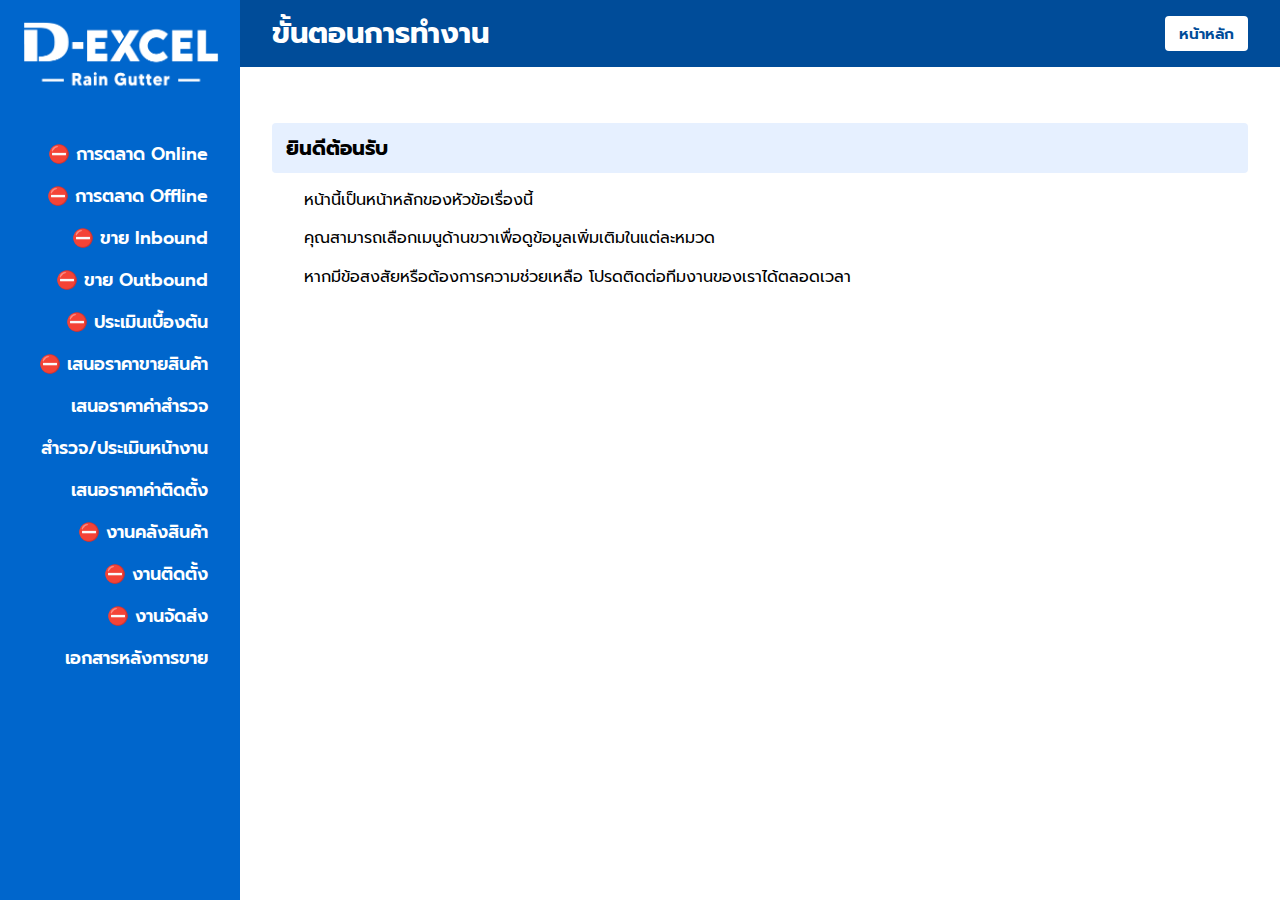
<file: index.html>
<!DOCTYPE html>
<html lang="th">
<head>
  <meta charset="UTF-8" />
  <meta name="viewport" content="width=device-width, initial-scale=1.0" />
  <title>D-Excel ขั้นตอนการทำงาน</title>
  <link rel="stylesheet" href="styles.css" />
  <link href="https://fonts.googleapis.com/css2?family=Prompt:wght@400;600&display=swap" rel="stylesheet" />
</head>
<body>
  <div class="container">
    <aside class="sidebar">
      <div class="logo">
        <img src="logo.png" alt="D-Excel Logo" />
      </div>
      <nav class="menu">
        <a href="menu1.html">⛔ การตลาด Online</a>
        <a href="menu2.html">⛔ การตลาด Offline</a>
        <a href="menu3.html">⛔ ขาย Inbound</a>
        <a href="menu4.html">⛔ ขาย Outbound</a>
        <a href="menu5.html">⛔ ประเมินเบื้องต้น</a>
        <a href="menu6.html">⛔ เสนอราคาขายสินค้า</a>
        <a href="menu7.html">เสนอราคาค่าสำรวจ</a>
        <a href="menu8.html">สำรวจ/ประเมินหน้างาน</a>
        <a href="menu9.html">เสนอราคาค่าติดตั้ง</a>
        <a href="menu10.html">⛔ งานคลังสินค้า</a>
        <a href="menu11.html">⛔ งานติดตั้ง</a>
        <a href="menu12.html">⛔ งานจัดส่ง</a>
        <a href="menu13.html">เอกสารหลังการขาย</a>
    
      </nav>
    </aside>
    <div class="main-panel">
      <div class="topbar">
        <h1>ขั้นตอนการทำงาน</h1>
        <a href="home.html" class="home-button">หน้าหลัก</a>
      </div>
      <main class="content"></main>
    </div>
  </div>

  <script>
    // โหลดหน้าหลักตอนเปิดครั้งแรก
    fetch('home.html')
      .then(res => res.text())
      .then(html => {
        document.querySelector('.content').innerHTML = html;
      })
      .catch(err => {
        document.querySelector('.content').innerHTML = '<p style="color:red;">ไม่สามารถโหลดหน้าหลักได้</p>';
      });

    // โหลดเมื่อกดเมนู
    // โหลดเมื่อกดเมนู
document.querySelectorAll('.menu a, .home-button').forEach(link => {
  link.addEventListener('click', e => {
    e.preventDefault();

    // ลบ active จากลิงก์ทั้งหมดในเมนู
    document.querySelectorAll('.menu a').forEach(el => el.classList.remove('active'));

    // ถ้าลิงก์ที่คลิกอยู่ในเมนู sidebar ให้ใส่ active
    if (link.closest('.menu')) {
      link.classList.add('active');
    }

    // โหลดเนื้อหาตามเมนูที่คลิก
    fetch(link.getAttribute('href'))
      .then(res => {
        if (!res.ok) throw new Error('ไม่พบเนื้อหา');
        return res.text();
      })
      .then(html => {
        document.querySelector('.content').innerHTML = html;
      })
      .catch(err => {
        document.querySelector('.content').innerHTML = '<p style="color:red;">เกิดข้อผิดพลาด: ไม่สามารถโหลดข้อมูลได้</p>';
      });
  });
});
  </script>
</body>
</html>
</file>
<file: styles.css>
body {
  margin: 0;
  font-family: 'Prompt', sans-serif;
  background-color: #f5f6f7;
}

.container {
  display: flex;
  min-height: 100vh;
}

.sidebar {
  background-color: #0066cc;
  color: white;
  width: 240px;
  padding: 16px 16px 32px 16px;
  box-sizing: border-box;
  display: flex;
  flex-direction: column;
  align-items: center;
}

.sidebar .logo img {
  width: auto;
  height: 80px;
  margin-bottom: 20px;
}

.menu {
  display: flex;
  flex-direction: column;
  width: 100%;
  margin-top: 10px;
}

.menu a {
  color: white;
  text-align: right;
  font-size: 1.1rem;
  font-weight: 600;
  text-decoration: none;
  padding: 8px 16px;
  border-radius: 6px;
  transition: background-color 0.2s;
}

.menu a:hover {
  background-color: #005bb5;
}

.main-panel {
  flex: 1;
  display: flex;
  flex-direction: column;
}

.menu a.active {
  background-color: #003f88;
}

.topbar {
  background-color: #004c99;
  color: white;
  padding: 12px 32px;
  display: flex;
  justify-content: space-between;
  align-items: center;
}

.topbar h1 {
  margin: 0;
  font-size: 1.8rem;
}

.topbar .home-button {
  background-color: white;
  color: #004c99;
  text-decoration: none;
  font-weight: 600;
  padding: 6px 14px;
  border-radius: 4px;
  font-size: 0.95rem;
  transition: background-color 0.2s;
}

.topbar .home-button:hover {
  background-color: #cce0f5;
}

.content {
  flex: 1;
  background-color: white;
  padding: 24px 32px 32px 32px;
  box-sizing: border-box;
}

.content h2 {
  background-color: #e6f0ff;
  padding: 10px 14px;
  margin-top: 32px;
  margin-bottom: 16px;
  border-radius: 4px;
  font-size: 1.25rem;
}

.content p {
  line-height: 1.4;
  margin-bottom: 12px;
  text-indent: 2.0em;
}
</file>
